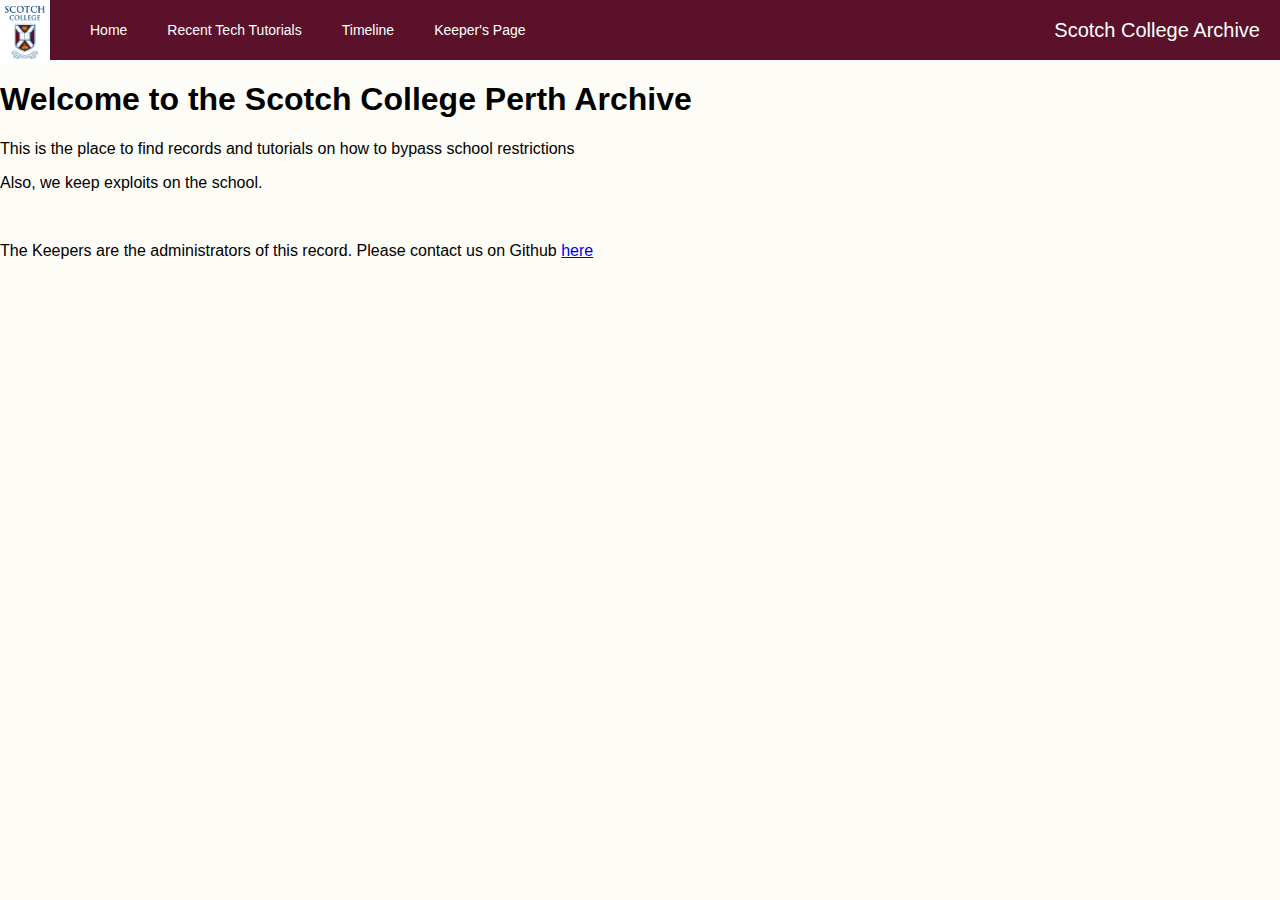
<file: index.html>
<!DOCTYPE html>
<html lang="en">
<head>
	<meta charset="UTF-8">
	<meta name="viewport" content="width=device-width, initial-scale=1.0">
	<title>Scotch Archive - Home</title>
	<link rel="stylesheet" href="styles/banner.css">
</head>
<body>
	<div class="banner">
		<img class="banner-logo" src="assets/logo.png" style="width: 40px; height: 55px;">
		<button class="navbar-button" onclick="location.href='index.html'">Home</button>
		<button class="navbar-button" onclick="location.href='rtt.html'">Recent Tech Tutorials</button>
		<button class="navbar-button">Timeline</button>
		<button class="navbar-button">Keeper's Page</button>
		<h4 class="header-title">Scotch College Archive</h4>
	</div>
	<div class="content">
		<h1>Welcome to the Scotch College Perth Archive</h1>
		<p>This is the place to find records and tutorials on how to bypass school restrictions</p>
		<p>Also, we keep exploits on the school.</p><br>
		<p>The Keepers are the administrators of this record. Please contact us on Github <a href="https://github.com/Scotch-Archive/archive">here</a></p>
	</div>
</body>
</html>
</file>
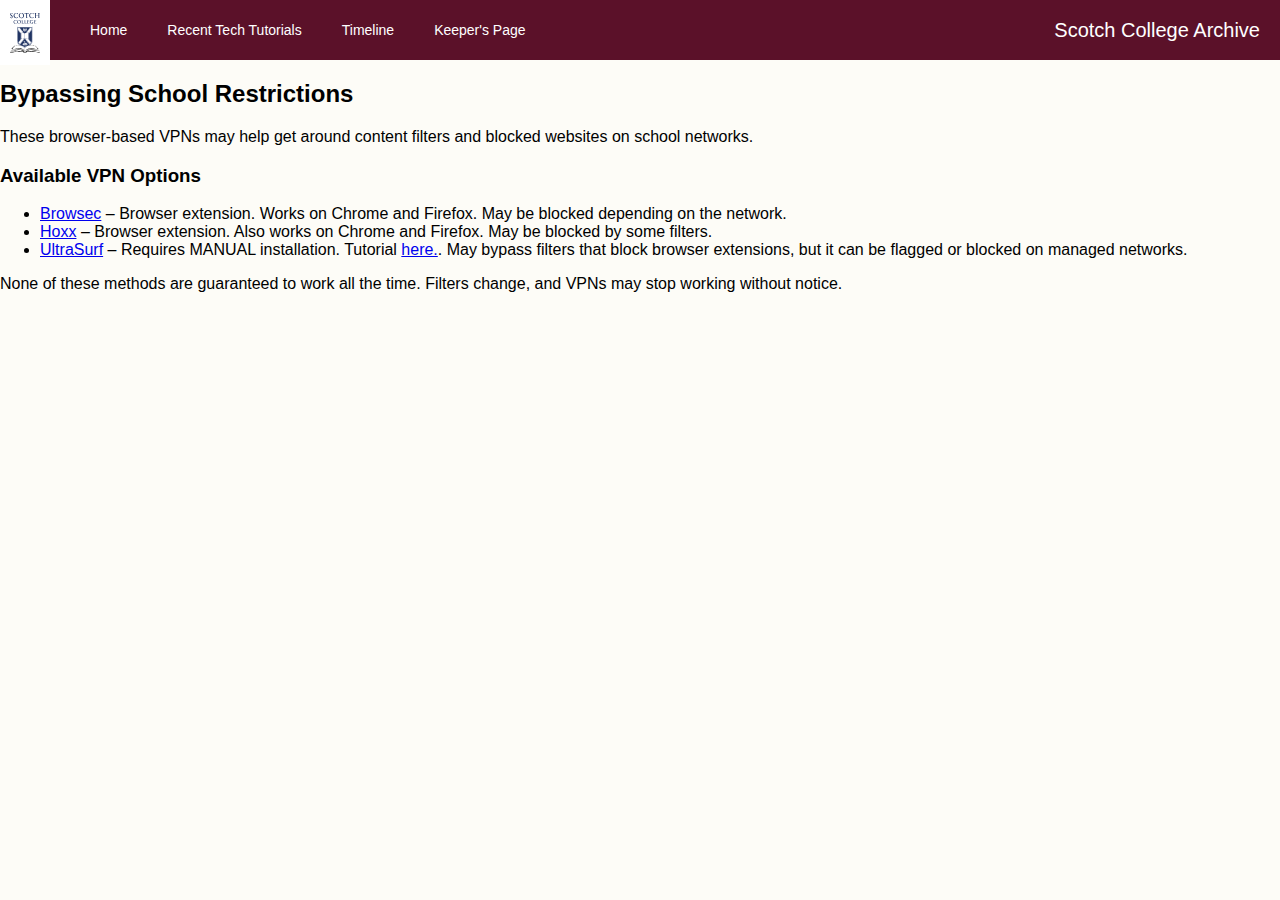
<file: rtt.html>
<!DOCTYPE html>
<html lang="en">
<head>
	<meta charset="UTF-8">
	<meta name="viewport" content="width=device-width, initial-scale=1.0">
	<title>Scotch Archive - RTT</title>
	<link rel="stylesheet" href="styles/banner.css">
</head>
<body>
	<div class="banner">
		<img class="banner-logo" src="assets/logo custom.svg" style="width: 40px; height: 55px;">
		<button class="navbar-button" onclick="location.href='index.html'">Home</button>
		<button class="navbar-button" onclick="location.href='rtt.html'">Recent Tech Tutorials</button>
		<button class="navbar-button">Timeline</button>
		<button class="navbar-button">Keeper's Page</button>
		<h4 class="header-title">Scotch College Archive</h4>
	</div>

	<div class="content">
		<h2>Bypassing School Restrictions</h2>
		<p>These browser-based VPNs may help get around content filters and blocked websites on school networks.</p>

		<h3>Available VPN Options</h3>
		<ul>
			<li><a href="https://www.google.com/search?q=browsec+vpn+chrome+and+firefox" target="_blank">Browsec</a> – Browser extension. Works on Chrome and Firefox. May be blocked depending on the network.</li>
			<li><a href="https://www.google.com/search?q=hoxx+vpn+chrome+and+firefox" target="_blank">Hoxx</a> – Browser extension. Also works on Chrome and Firefox. May be blocked by some filters.</li>
			<li><a href="assets/ultracrack.zip" download>UltraSurf</a> – Requires MANUAL installation. Tutorial <a href="https://www.ssl2buy.com/wiki/how-to-manually-install-a-chrome-extension-in-2-ways">here.</a>. May bypass filters that block browser extensions, but it can be flagged or blocked on managed networks.</li>
		</ul>

		<p>None of these methods are guaranteed to work all the time. Filters change, and VPNs may stop working without notice.</p>
	</div>
</body>
</html>
</file>
<file: styles/banner.css>
body {
	margin: 0;
	font-family: 'Arial';
	background-color: #fdfcf7;
}

.banner {
	display: flex;
	align-items: stretch;
	background-color: #5B1129;
	padding: 0;
	height: 60px;
}

.banner-logo {
	background-color: #ffffff;
	padding: 5px;
	margin: 0px 20px 0 0;
	object-fit: contain;
}

.navbar-button {
	background-color: #5B1129;
	color: #ffffff;
	border: none;
	font-size: 14px;
	padding: 0 20px;
	cursor: pointer;
	transition: background-color 0.3s;
	display: flex;
	align-items: center;
}

.navbar-button:hover {
	background-color: #822040; /* manually chosen lighter shade */
}

.header-title {
	color: #ffffff;
	font-size: 20px;
	margin-left: auto;
	margin-right: 20px;
	display: flex;
	align-items: center;
	font-weight: normal;
}
</file>
